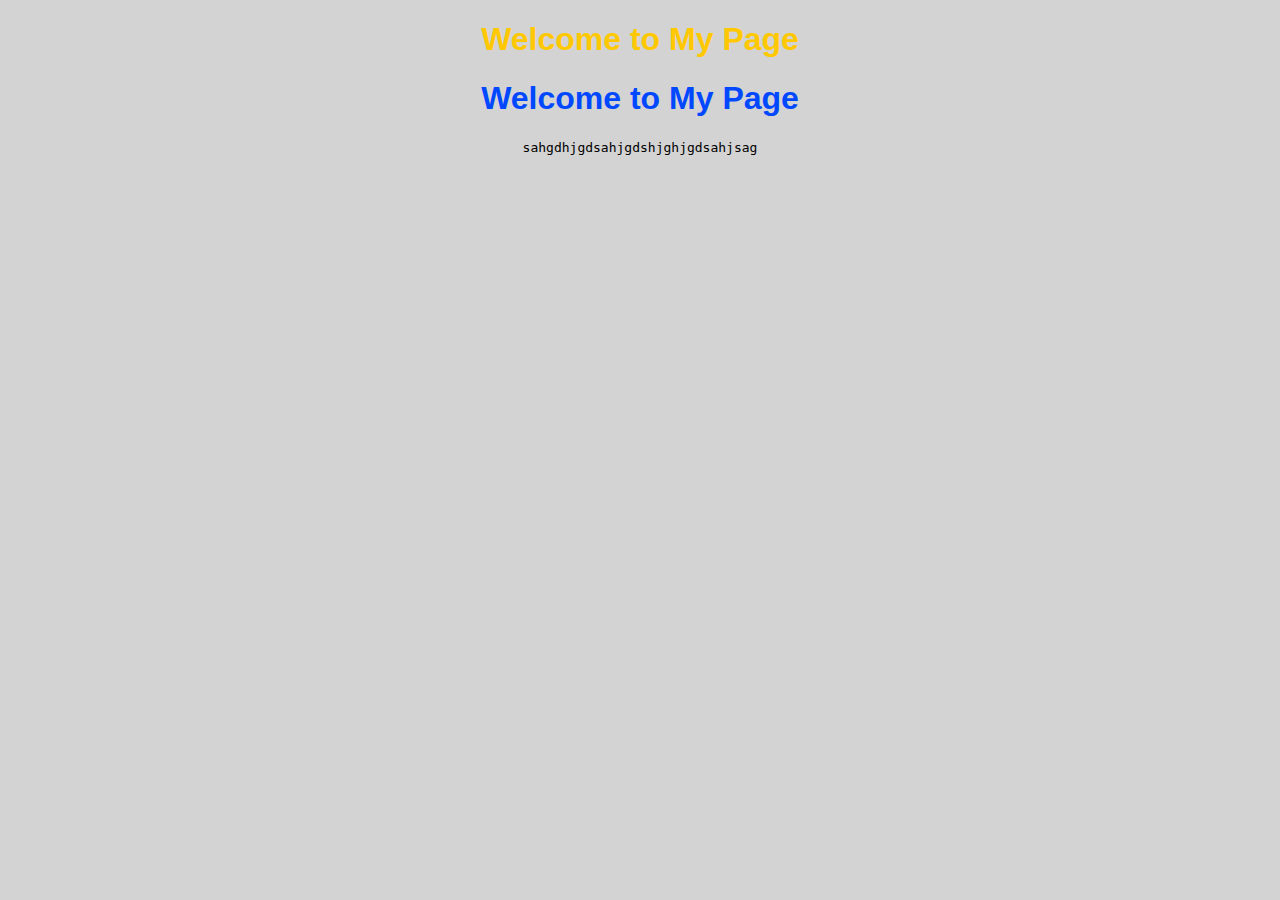
<file: index.html>
<!DOCTYPE html>
<html lang="en">
<head>
    <meta charset="UTF-8">
    <meta name="viewport" content="width=device-width, initial-scale=1.0">
    <title>Document</title>
    <link rel="stylesheet" href="style.css">
</head>
<body>

<section style="text-align: center; ">          
<h1  id ="ni" class="ho" style="color: aliceblue; " >Welcome to My Page</h1>
<h1  id ="ni2" class="ho2" style=" color: antiquewhite;" >Welcome to My Page</h1>

<samp>
sahgdhjgdsahjgdshjghjgdsahjsag
</samp>
</section>
</body>
</html>




<style>
    body {
        background-color: lightgray;
        font-family: Arial, sans-serif;
    }
    h1 {
        color: rgb(255, 0, 0) !important;
        text-align: center;
    }
</style>
</file>
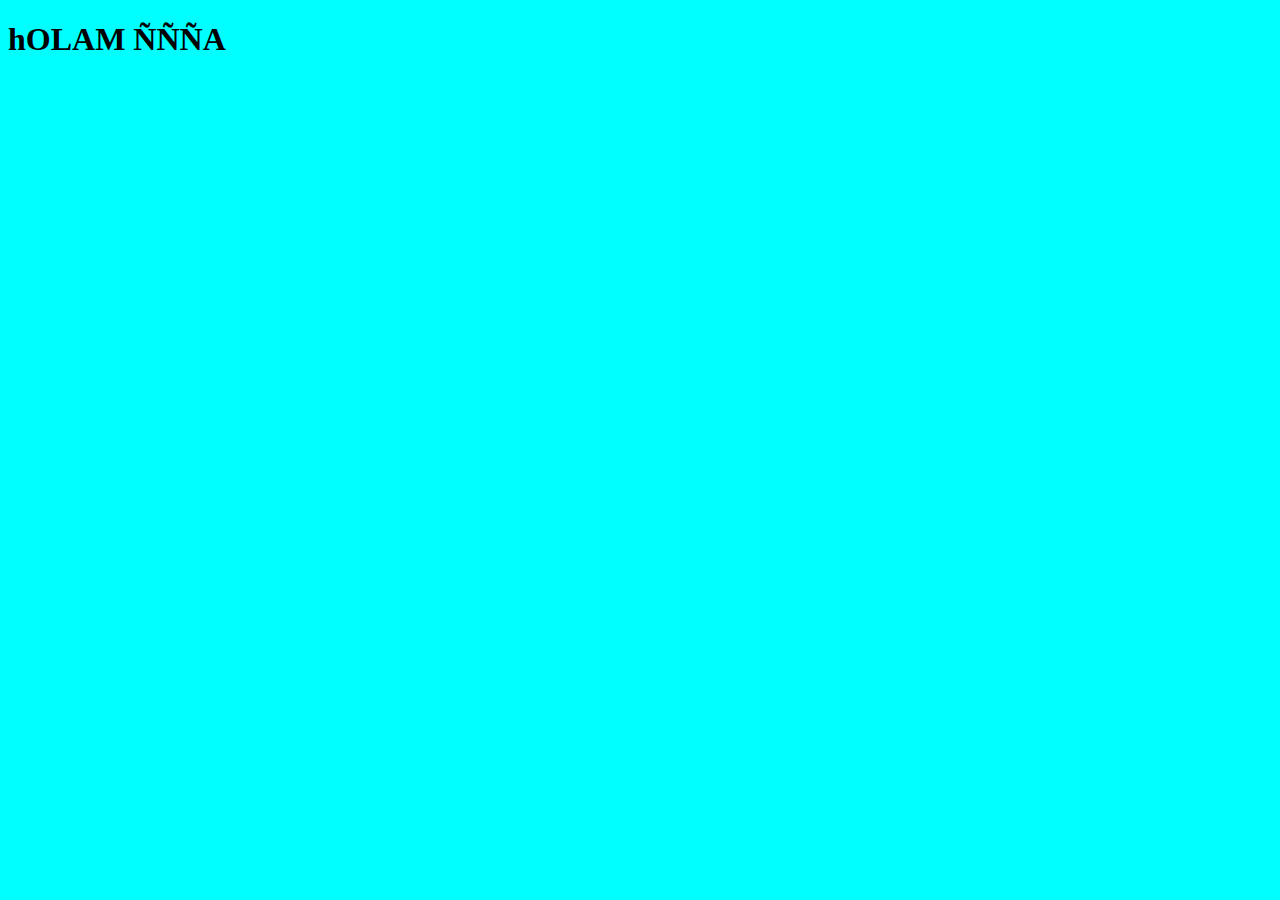
<file: Components/index.html>
<!DOCTYPE html>

<html lang="en">


<head>
    <meta charset="UTF-8">
    <meta name="viewport" content="width=device-width, initial-scale=1.0">
    <title>Clase 1 tamal</title>
    <link rel="stylesheet" href="style.css">
</head>






<body>
    
<H1>hOLAM ÑÑÑA</H1>
</body>
























</html>
</file>
<file: style.css>
h1{
    color: rgb(255, 0, 191) !important;
}

#ni{
    color: rgb(255, 200, 0) !important;
}
#ni2{
    color: rgb(0, 72, 255) !important;
}
.ho{
    color: rgb(195, 0, 255) !important;
}
.ho2{
    color: rgb(255, 145, 0) !important;
}
</file>
<file: Components/style.css>
*{
background-color: aqua;
}


a{
    color: red;
}



ul {
background-color: chocolate;
}


@media screen and (max-width: 600px) {
    body {
        background-color:brown;
    }    h1 {
        color:darkgoldenrod   }
    
}
</file>
